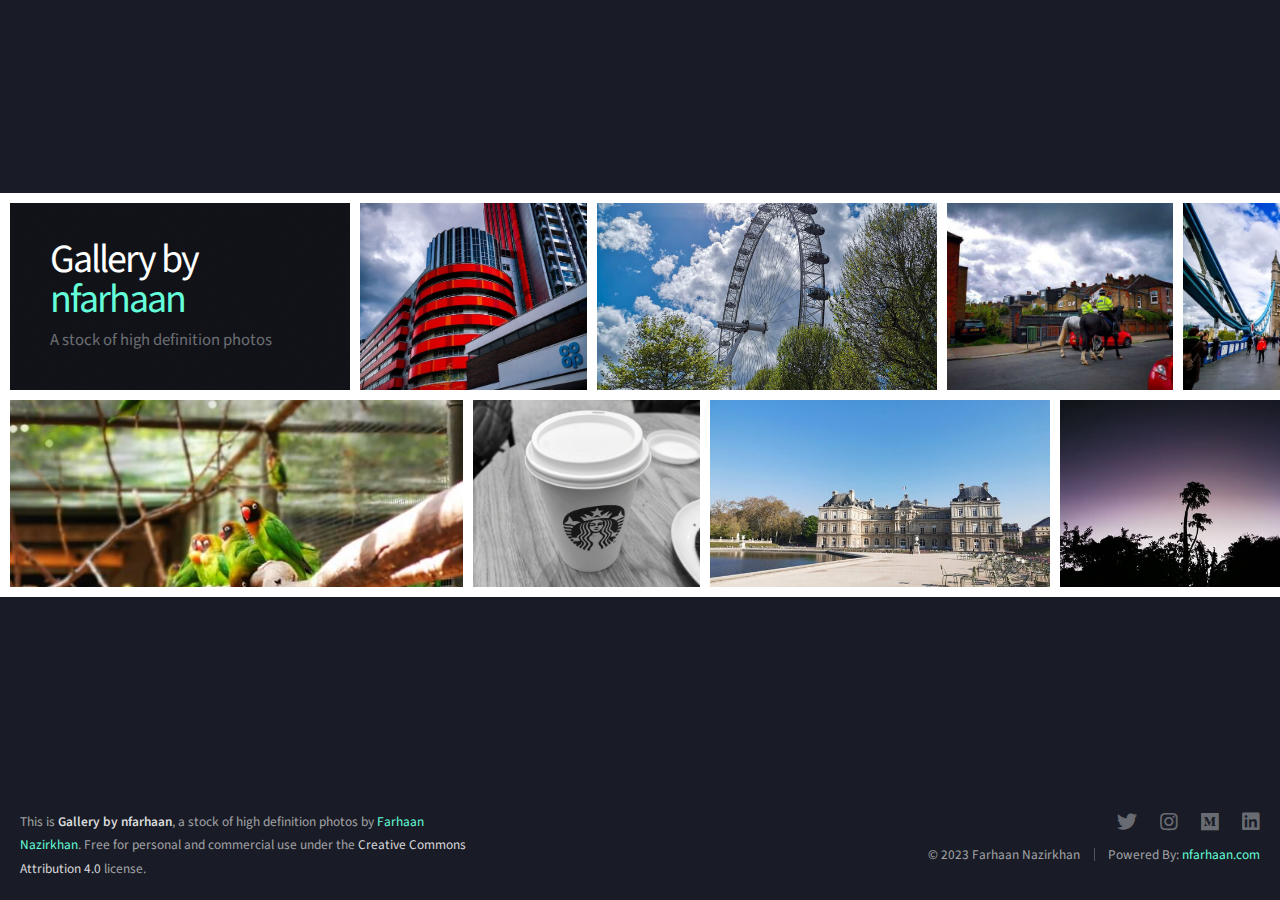
<file: gallery.html>
<!DOCTYPE HTML>

<html>
	<head>
		<link rel="apple-touch-icon" sizes="180x180" href="favicon/apple-touch-icon.png">
        <link rel="icon" type="image/png" sizes="32x32" href="favicon/favicon-32x32.png">
		<link rel="icon" type="image/png" sizes="16x16" href="favicon/favicon-16x16.png">
		<link rel="manifest" href="favicon/site.webmanifest"> 

		<title>Gallery by nfarhaan</title>
		<meta name="description" content="Gallery by nfarhaan is a stock of high-definition photos, free for 
		personal and commercial use under the Creative Commons Attribution 4.0 license.">
		<meta property="og:image" content="https://raw.githubusercontent.com/nfarhaan/nfarhaan.github.io/main/Additional%20Assets/GalleryThumbnail.png" data-react-helmet="true">

		<meta charset="utf-8" />
		<meta name=”robots” content=”noindex,nofollow”>
		<meta name=”robots” content=”noimageindex”>
		<meta name="viewport" content="width=device-width, initial-scale=1, user-scalable=no" />
		<link rel="stylesheet" href="gallery/assets/css/main.css" />
		<noscript><link rel="stylesheet" href="gallery/assets/css/noscript.css" /></noscript>

		<script async src="https://pagead2.googlesyndication.com/pagead/js/adsbygoogle.js?client=ca-pub-4139927889240750"
     	crossorigin="anonymous"></script>
	</head>
	<body class="is-preload">

	<!--BUY ME A COFFEE-->
       <script data-name="BMC-Widget" data-cfasync="false" src="https://cdnjs.buymeacoffee.com/1.0.0/widget.prod.min.js" data-id="nfarhaan" data-description="Support me on Buy me a coffee!" data-message="" data-color="#40DCA5" data-position="right" data-x_margin="18" data-y_margin="18"></script>


		<!-- Wrapper -->
			<div id="wrapper">

				<!-- Main -->
					<section id="main">

						<!-- Items -->
							<div class="items">

								<div class="item intro span-2">
									<h1>Gallery by <a class="green" href="https://nfarhaan.com">nfarhaan</a></h1>
									<p>A stock of high definition photos</p>
								</div>

								<article class="item thumb span-1"><h2>🇬🇧</h2><a href="gallery/images/row1/01.jpeg" class="image"><img src="gallery/images/row1/01s.jpeg" alt="" loading="lazy"></a></article>
								<article class="item thumb span-2"><h2>🇬🇧</h2><a href="gallery/images/row1/02.jpeg" class="image"><img src="gallery/images/row1/02s.jpeg" alt="" loading="lazy"></a></article>
								<article class="item thumb span-1"><h2>🇬🇧</h2><a href="gallery/images/row1/03.jpeg" class="image"><img src="gallery/images/row1/03s.jpeg" alt="" loading="lazy"></a></article>
								<article class="item thumb span-1"><h2>🇬🇧</h2><a href="gallery/images/row1/04.jpeg" class="image"><img src="gallery/images/row1/04s.jpeg" alt="" loading="lazy"></a></article>
								<article class="item thumb span-3"><h2>🇫🇷</h2><a href="gallery/images/row1/05.jpeg" class="image"><img src="gallery/images/row1/05s.jpeg" alt="" loading="lazy"></a></article>
								<article class="item thumb span-1"><h2>🇬🇧</h2><a href="gallery/images/row1/06.jpeg" class="image"><img src="gallery/images/row1/06s.jpeg" alt="" loading="lazy"></a></article>
								<article class="item thumb span-2"><h2>🇫🇷</h2><a href="gallery/images/row1/07.jpeg" class="image"><img src="gallery/images/row1/07s.jpeg" alt="" loading="lazy"></a></article>
								<article class="item thumb span-2"><h2>🇫🇷</h2><a href="gallery/images/row1/08.jpeg" class="image"><img src="gallery/images/row1/08s.jpeg" alt="" loading="lazy"></a></article>
								<article class="item thumb span-1"><h2>🇫🇷</h2><a href="gallery/images/row1/09.jpeg" class="image"><img src="gallery/images/row1/09s.jpeg" alt="" loading="lazy"></a></article>
								<article class="item thumb span-2"><h2>🇫🇷</h2><a href="gallery/images/row1/10.jpeg" class="image"><img src="gallery/images/row1/10s.jpeg" alt="" loading="lazy"></a></article>
								<article class="item thumb span-1"><h2>🇫🇷</h2><a href="gallery/images/row1/11.jpg" class="image"><img src="gallery/images/row1/11s.jpg" alt="" loading="lazy"></a></article>
								<article class="item thumb span-1"><h2>🇹🇷</h2><a href="gallery/images/row1/12.jpeg" class="image"><img src="gallery/images/row1/12s.jpeg" alt="" loading="lazy"></a></article>
								<article class="item thumb span-3"><h2></h2><a href="gallery/images/row1/13.jpeg" class="image"><img src="gallery/images/row1/13s.jpeg" alt="" loading="lazy"></a></article>
								<article class="item thumb span-1"><h2></h2><a href="gallery/images/row1/14.jpeg" class="image"><img src="gallery/images/row1/14s.jpeg" alt="" loading="lazy"></a></article>
								<article class="item thumb span-2"><h2></h2><a href="gallery/images/row1/15.jpeg" class="image"><img src="gallery/images/row1/15s.jpeg" alt="" loading="lazy"></a></article>
								<article class="item thumb span-2"><h2></h2><a href="gallery/images/row1/16.jpeg" class="image"><img src="gallery/images/row1/16s.jpeg" alt="" loading="lazy"></a></article>
								<article class="item thumb span-1"><h2></h2><a href="gallery/images/row1/17.jpg" class="image"><img src="gallery/images/row1/17s.jpg" alt="" loading="lazy"></a></article>
								<article class="item thumb span-2"><h2></h2><a href="gallery/images/row1/18.jpg" class="image"><img src="gallery/images/row1/18s.jpg" alt="" loading="lazy"></a></article>
								<article class="item thumb span-1"><h2></h2><a href="gallery/images/row1/19.jpg" class="image"><img src="gallery/images/row1/19s.jpg" alt="" loading="lazy"></a></article>
								<article class="item thumb span-1"><h2></h2><a href="gallery/images/row1/20.jpg" class="image"><img src="gallery/images/row1/20s.jpg" alt="" loading="lazy"></a></article>
								<article class="item thumb span-3"><h2></h2><a href="gallery/images/row1/21.jpg" class="image"><img src="gallery/images/row1/21s.jpg" alt="" loading="lazy"></a></article>
								<article class="item thumb span-1"><h2></h2><a href="gallery/images/row1/22.jpg" class="image"><img src="gallery/images/row1/22s.jpg" alt="" loading="lazy"></a></article>
								<article class="item thumb span-2"><h2></h2><a href="gallery/images/row1/23.jpg" class="image"><img src="gallery/images/row1/23s.jpg" alt="" loading="lazy"></a></article>
								<article class="item thumb span-1"><h2></h2><a href="gallery/images/row1/24.jpg" class="image"><img src="gallery/images/row1/24s.jpg" alt="" loading="lazy"></a></article>
								<article class="item thumb span-1"><h2></h2><a href="gallery/images/row1/25.jpg" class="image"><img src="gallery/images/row1/25s.jpg" alt="" loading="lazy"></a></article>
								
							</div>


							<!-- <script async src="https://pagead2.googlesyndication.com/pagead/js/adsbygoogle.js?client=ca-pub-4139927889240750"
									crossorigin="anonymous"></script>
								<ins class="adsbygoogle"
									style="display:block"
									data-ad-format="fluid"
									data-ad-layout-key="-6t+ed+2i-1n-4w"
									data-ad-client="ca-pub-4139927889240750"
									data-ad-slot="8754857686"></ins>
								<script>
									(adsbygoogle = window.adsbygoogle || []).push({});
							</script> -->

							


						<!-- Items -->
							<div class="items">

								<article class="item thumb span-3"><h2></h2><a href="gallery/images/row2/01.jpg" class="image"><img src="gallery/images/row2/01s.jpg" alt="" loading="lazy"></a></article>
								<article class="item thumb span-1"><h2></h2><a href="gallery/images/row2/02.jpg" class="image"><img src="gallery/images/row2/02s.jpg" alt="" loading="lazy"></a></article>
								<article class="item thumb span-2"><h2></h2><a href="gallery/images/row2/03.jpg" class="image"><img src="gallery/images/row2/03s.jpg" alt="" loading="lazy"></a></article>
								<article class="item thumb span-2"><h2></h2><a href="gallery/images/row2/04.jpg" class="image"><img src="gallery/images/row2/04s.jpg" alt="" loading="lazy"></a></article>
								<article class="item thumb span-1"><h2></h2><a href="gallery/images/row2/05.jpg" class="image"><img src="gallery/images/row2/05s.jpg" alt="" loading="lazy"></a></article>
								<article class="item thumb span-2"><h2></h2><a href="gallery/images/row2/06.jpg" class="image"><img src="gallery/images/row2/06s.jpg" alt="" loading="lazy"></a></article>
								<article class="item thumb span-3"><h2></h2><a href="gallery/images/row2/07.jpg" class="image"><img src="gallery/images/row2/07s.jpg" alt="" loading="lazy"></a></article>
								<article class="item thumb span-1"><h2></h2><a href="gallery/images/row2/08.jpeg" class="image"><img src="gallery/images/row2/08s.jpeg" alt="" loading="lazy"></a></article>
								<article class="item thumb span-3"><h2></h2><a href="gallery/images/row2/09.jpg" class="image"><img src="gallery/images/row2/09s.jpg" alt="" loading="lazy"></a></article>
								<article class="item thumb span-1"><h2></h2><a href="gallery/images/row2/10.jpg" class="image"><img src="gallery/images/row2/10s.jpg" alt="" loading="lazy"></a></article>
								<article class="item thumb span-2"><h2></h2><a href="gallery/images/row2/11.jpg" class="image"><img src="gallery/images/row2/11s.jpg" alt="" loading="lazy"></a></article>
								<article class="item thumb span-2"><h2></h2><a href="gallery/images/row2/12.jpg" class="image"><img src="gallery/images/row2/12s.jpg" alt="" loading="lazy"></a></article>
								<article class="item thumb span-1"><h2></h2><a href="gallery/images/row2/13.jpeg" class="image"><img src="gallery/images/row2/13s.jpeg" alt="" loading="lazy"></a></article>
								<article class="item thumb span-2"><h2></h2><a href="gallery/images/row2/14.jpeg" class="image"><img src="gallery/images/row2/14s.jpeg" alt="" loading="lazy"></a></article>
								<article class="item thumb span-1"><h2></h2><a href="gallery/images/row2/15.jpeg" class="image"><img src="gallery/images/row2/15s.jpeg" alt="" loading="lazy"></a></article>
								<article class="item thumb span-3"><h2></h2><a href="gallery/images/row2/16.jpg" class="image"><img src="gallery/images/row2/16s.jpg" alt="" loading="lazy"></a></article>
								<article class="item thumb span-1"><h2></h2><a href="gallery/images/row2/17.jpg" class="image"><img src="gallery/images/row2/17s.jpg" alt="" loading="lazy"></a></article>
								<article class="item thumb span-2"><h2></h2><a href="gallery/images/row2/18.jpg" class="image"><img src="gallery/images/row2/18s.jpg" alt="" loading="lazy"></a></article>
								<article class="item thumb span-2"><h2></h2><a href="gallery/images/row2/19.jpg" class="image"><img src="gallery/images/row2/19s.jpg" alt="" loading="lazy"></a></article>
								<article class="item thumb span-1"><h2></h2><a href="gallery/images/row2/20.jpg" class="image"><img src="gallery/images/row2/20s.jpg" alt="" loading="lazy"></a></article>
								<article class="item thumb span-2"><h2></h2><a href="gallery/images/row2/21.jpg" class="image"><img src="gallery/images/row2/21s.jpg" alt="" loading="lazy"></a></article>
								<article class="item thumb span-1"><h2></h2><a href="gallery/images/row2/22.jpg" class="image"><img src="gallery/images/row2/22s.jpg" alt="" loading="lazy"></a></article>
								<article class="item thumb span-3"><h2></h2><a href="gallery/images/row2/23.jpg" class="image"><img src="gallery/images/row2/23s.jpg" alt="" loading="lazy"></a></article>
								<article class="item thumb span-1"><h2></h2><a href="gallery/images/row2/24.jpg" class="image"><img src="gallery/images/row2/24s.jpg" alt="" loading="lazy"></a></article>
							</div>

					</section>

                <!-- ADS -->
				<!-- <br>
					<script type="text/javascript" src="https://udbaa.com/bnr.php?section=General&pub=635933&format=300x50&ga=g"></script>
					<noscript><a href="https://yllix.com/publishers/635933" target="_blank"><img src="//ylx-aff.advertica-cdn.com/pub_2hpya3.png" style="border:none;margin:0;padding:0;vertical-align:baseline;" alt="ylliX - Online Advertising Network" /></a></noscript>
				 -->

					<!-- Footer -->
					<section id="footer">
						<section>
							<p>This is <strong>Gallery by nfarhaan</strong>, a stock of high definition photos by <a class="green" href="https://nfarhaan.com">Farhaan Nazirkhan</a>. Free for personal
							and commercial use under the <a href="https://creativecommons.org/licenses/by/4.0/">Creative Commons Attribution 4.0</a> license.</p>
						</section>
						<section>
							<ul class="icons">
								<li><a href="https://twitter.com/nfarhaan12" class="icon brands fa-twitter"><span class="label">Twitter</span></a></li>
								<li><a href="https://www.instagram.com/farhaan_234/" class="icon brands fa-instagram"><span class="label">Instagram</span></a></li>
								<!-- <li><a href="https://github.com/nfarhaan" class="icon brands fa-github"><span class="label">Github</span></a></li> -->
								<li><a href="https://nfarhaan.medium.com/" class="icon brands fa-medium"><span class="label">Medium</span></a></li>
								<li><a href="https://www.linkedin.com/in/farhaannazirkhan/" class="icon brands fa-linkedin"><span class="label">Linkedin</span></a></li>
							</ul>
							<ul class="copyright">
								<li>&copy; 2023 Farhaan Nazirkhan</li><li>Powered By: <a class="green" href="https://nfarhaan.com">nfarhaan.com</a></li>
							</ul>
						</section>
					</section>

			</div>

		<!-- Scripts -->
			<script src="gallery/assets/js/jquery.min.js"></script>
			<script src="gallery/assets/js/jquery.poptrox.min.js"></script>
			<script src="gallery/assets/js/browser.min.js"></script>
			<script src="gallery/assets/js/breakpoints.min.js"></script>
			<script src="gallery/assets/js/util.js"></script>
			<script src="gallery/assets/js/main.js"></script>

			<!-- <script>
				$(document).ready(function() {
					$("body").on("contextmenu", function(e) {
						return false;
					  });
				  });
			  </script> -->
<script>
	$(function() {
		$('.lazy').lazy();
	});
	</script>

	</body>
</html>
</file>
<file: gallery/assets/css/noscript.css>
/* Main */

	#main {
		opacity: 1 !important;
		overflow-x: auto !important;
	}

		#main .item.thumb img {
			opacity: 1 !important;
		}
</file>
<file: gallery/assets/css/main.css>
@import url("https://fonts.googleapis.com/css?family=Source+Sans+Pro:400,600");
@import url("fontawesome-all.min.css");


html, body, div, span, applet, object,
iframe, h1, h2, h3, h4, h5, h6, p, blockquote,
pre, a, abbr, acronym, address, big, cite,
code, del, dfn, em, img, ins, kbd, q, s, samp,
small, strike, strong, sub, sup, tt, var, b,
u, i, center, dl, dt, dd, ol, ul, li, fieldset,
form, label, legend, table, caption, tbody,
tfoot, thead, tr, th, td, article, aside,
canvas, details, embed, figure, figcaption,
footer, header, hgroup, menu, nav, output, ruby,
section, summary, time, mark, audio, video {
	margin: 0;
	padding: 0;
	border: 0;
	font-size: 100%;
	font: inherit;
	vertical-align: baseline;}

article, aside, details, figcaption, figure,
footer, header, hgroup, menu, nav, section {
	display: block;}

body {
	line-height: 1;
	-webkit-user-select: none;
    -moz-user-select: none;
    -ms-user-select: none;
    user-select: none;
}

ol, ul {
	list-style: none;
}

blockquote, q {
	quotes: none;
}

	blockquote:before, blockquote:after, q:before, q:after {
		content: '';
		content: none;
	}

table {
	border-collapse: collapse;
	border-spacing: 0;
}

body {
	-webkit-text-size-adjust: none;
}

mark {
	background-color: transparent;
	color: inherit;
}

input::-moz-focus-inner {
	border: 0;
	padding: 0;
}

input, select, textarea {
	-moz-appearance: none;
	-webkit-appearance: none;
	-ms-appearance: none;
	appearance: none;
}

/* Basic */

	html {
		box-sizing: border-box;
	}

	*, *:before, *:after {
		box-sizing: inherit;
	}

	body {
		/* background-image: url("images/overlay.png"), -moz-linear-gradient(top, rgba(0, 0, 0, 0) 75%, rgba(0, 0, 0, 0.65)), url("../../images/bg.jpg"); */
		/* background-image: url("images/overlay.png"), -webkit-linear-gradient(top, rgba(0, 0, 0, 0) 75%, rgba(0, 0, 0, 0.65)), url("../../images/bg.jpg"); */
		/* background-image: url("images/overlay.png"), -ms-linear-gradient(top, rgba(0, 0, 0, 0) 75%, rgba(0, 0, 0, 0.65)), url("../../images/bg.jpg");
		background-image: url("images/overlay.png"), linear-gradient(top, rgba(0, 0, 0, 0) 75%, rgba(0, 0, 0, 0.65)), url("../../images/bg.jpg"); */
		background-position: top left, bottom left, auto;
		background-size: auto, 100% 100%, cover;
		background-attachment: fixed;
		background-repeat: repeat, no-repeat, auto;
		position: relative;
		background-color: #191C26;
		line-height: 1.75em;
		overflow-x: hidden;
		overflow-y: auto;
	}

		body.is-preload *, body.is-preload *:before, body.is-preload *:after {
			-moz-animation: none !important;
			-webkit-animation: none !important;
			-ms-animation: none !important;
			animation: none !important;
			-moz-transition: none !important;
			-webkit-transition: none !important;
			-ms-transition: none !important;
			transition: none !important;
		}

		@media screen and (max-width: 1280px) {

			body {
				background-attachment: scroll;
			}

		}

		@media screen and (max-width: 736px) {

			body {
				background-attachment: scroll;
				background-size: auto, 100% 100%, 250% auto;
				background-repeat: repeat, no-repeat, no-repeat;
				background-position: top left, bottom left, 50% 0%;
			}

		}

	body, input, select, textarea {
		font-family: 'Source Sans Pro';
		font-weight: 400;
		padding: 0;
		font-size: 13pt;
		color: rgba(255, 255, 255, 0.6);
	}

		@media screen and (max-width: 1680px) {

			body, input, select, textarea {
				font-size: 11pt;
			}

		}

		@media screen and (max-width: 1280px) {

			body, input, select, textarea {
				font-size: 10pt;
			}

		}

		@media screen and (max-width: 980px) {

			body, input, select, textarea {
				font-size: 11pt;
			}

		}

	a {
		color: #fff;
		color: rgba(255, 255, 255, 0.85);
		text-decoration: none;
		-moz-transition: color 0.25s ease-in-out;
		-webkit-transition: color 0.25s ease-in-out;
		-ms-transition: color 0.25s ease-in-out;
		transition: color 0.25s ease-in-out;
	}

		a:hover {
			color: #d64760;
		}

	h1, h2, h3, h4, h5, h6 {
		font-weight: 400;
		color: #fff;
		letter-spacing: -0.05em;
	}

	strong, b {
		color: #fff;
		color: rgba(255, 255, 255, 0.85);
		font-weight: 600;
	}

/* List */

	ul.icons {
		cursor: default;
		margin: 0 0 0.5em 0;
	}

		ul.icons li {
			display: inline-block;
			font-size: 1.5em;
			margin-left: 1em;
		}

			ul.icons li span {
				display: none;
			}

			ul.icons li a {
				opacity: 0.35;
				color: #fff;
				-moz-transition: opacity 0.25s ease-in-out;
				-webkit-transition: opacity 0.25s ease-in-out;
				-ms-transition: opacity 0.25s ease-in-out;
				transition: opacity 0.25s ease-in-out;
			}

				ul.icons li a:hover {
					opacity: 1.0;
				}

			ul.icons li:first-child {
				margin-left: 0;
			}

		@media screen and (max-width: 736px) {

			ul.icons {
				margin: 0 0 2em 0;
			}

		}

/* Icons */

	.icon {
		text-decoration: none;
		position: relative;
		text-decoration: none;
	}

		.icon:before {
			-moz-osx-font-smoothing: grayscale;
			-webkit-font-smoothing: antialiased;
			display: inline-block;
			font-style: normal;
			font-variant: normal;
			text-rendering: auto;
			line-height: 1;
			text-transform: none !important;
			font-family: 'Font Awesome 5 Free';
			font-weight: 400;
		}

		.icon:before {
			line-height: inherit;
		}

		.icon > .label {
			display: none;
		}

		.icon.solid:before {
			font-weight: 900;
		}

		.icon.brands:before {
			font-family: 'Font Awesome 5 Brands';
		}

/* Wrapper */

	#wrapper {
		min-height: 100vh;
		display: -moz-flex;
		display: -webkit-flex;
		display: -ms-flex;
		display: flex;
		-moz-flex-direction: column;
		-webkit-flex-direction: column;
		-ms-flex-direction: column;
		flex-direction: column;
		-moz-justify-content: space-between;
		-webkit-justify-content: space-between;
		-ms-justify-content: space-between;
		justify-content: space-between;
		-moz-align-items: center;
		-webkit-align-items: center;
		-ms-align-items: center;
		align-items: center;
		-moz-transition: -moz-filter 0.5s ease-in-out;
		-webkit-transition: -webkit-filter 0.5s ease-in-out;
		-ms-transition: -ms-filter 0.5s ease-in-out;
		transition: filter 0.5s ease-in-out;
	}

		#wrapper:before {
			content: '';
			display: block;
		}

		body.is-poptrox-visible #wrapper {
			-moz-filter: blur(0.25em);
			-webkit-filter: blur(0.25em);
			-ms-filter: blur(0.25em);
			filter: blur(0.25em);
		}

		@media screen and (max-width: 736px) {

			#wrapper {
				min-height: 0;
			}

		}

/* Scroll Zone */

	.scrollZone {
		position: fixed;
		width: 6rem;
		height: 100vh;
		cursor: -moz-grab;
		cursor: -webkit-grab;
		cursor: -ms-grab;
		cursor: grab;
		z-index: 9999;
	}

		.scrollZone.left {
			left: 0;
		}

		.scrollZone.right {
			right: 0;
		}

		@media screen and (max-width: 736px) {

			.scrollZone {
				display: none;
			}

		}

/* Main */

	#main {
		-moz-transition: opacity 1s ease-in-out;
		-webkit-transition: opacity 1s ease-in-out;
		-ms-transition: opacity 1s ease-in-out;
		transition: opacity 1s ease-in-out;
		-moz-transition-delay: 0.5s;
		-webkit-transition-delay: 0.5s;
		-ms-transition-delay: 0.5s;
		transition-delay: 0.5s;
		position: relative;
		z-index: 1;
		width: -moz-min-content;
		width: -webkit-min-content;
		width: -ms-min-content;
		width: min-content;
		max-width: 100vw;
		overflow-x: hidden;
		-webkit-overflow-scrolling: touch;
		padding: 5px;
	}

		#main .items {
			display: -moz-flex;
			display: -webkit-flex;
			display: -ms-flex;
			display: flex;
		}

			#main .items > :last-child {
				border-right: solid 10px #ffffff;
			}

		#main .item {
			-moz-flex-grow: 0;
			-webkit-flex-grow: 0;
			-ms-flex-grow: 0;
			flex-grow: 0;
			-moz-flex-shrink: 0;
			-webkit-flex-shrink: 0;
			-ms-flex-shrink: 0;
			flex-shrink: 0;
			margin: 5px;
			height: 16em;
			box-shadow: 0 0 0 10px #ffffff;
		}

			#main .item.span-1 {
				width: 20em;
			}

			#main .item.span-2 {
				width: 30em;
			}

			#main .item.span-3 {
				width: 40em;
			}

			#main .item.intro {
				background-color: #111319;
				background-image: url("images/overlay.png");
				display: -moz-flex;
				display: -webkit-flex;
				display: -ms-flex;
				display: flex;
				-moz-flex-direction: column;
				-webkit-flex-direction: column;
				-ms-flex-direction: column;
				flex-direction: column;
				-moz-justify-content: center;
				-webkit-justify-content: center;
				-ms-justify-content: center;
				justify-content: center;
				padding: 1em 3em;
			}

				#main .item.intro h1 {
					font-size: 3em;
					line-height: 1em;
				}

				#main .item.intro p {
					font-size: 1.25em;
					line-height: 1.5em;
					margin: 0.5em 0 0 0;
					opacity: 0.65;
				}

			#main .item.thumb {
				display: block;
				position: relative;
				background: rgba(255, 255, 255, 0.25);
				cursor: default;
			}

				#main .item.thumb h2 {
					/* position: absolute;
					bottom: 0;
					left: 0;
					background: rgba(18, 21, 29, 0.85);
					padding: 1em;
					font-weight: 400;
					line-height: 0.5em;
					z-index: 2; */
					display:none;
				}

				#main .item.thumb img {
					display: block;
					z-index: 1;
					position: absolute;
					top: 0;
					left: 0;
					width: 100%;
					height: 100%;
					-moz-object-fit: cover;
					-webkit-object-fit: cover;
					-ms-object-fit: cover;
					object-fit: cover;
					-moz-object-position: center;
					-webkit-object-position: center;
					-ms-object-position: center;
					object-position: center;
					-moz-transition: opacity 0.75s ease-in-out;
					-webkit-transition: opacity 0.75s ease-in-out;
					-ms-transition: opacity 0.75s ease-in-out;
					transition: opacity 0.75s ease-in-out;
					-moz-transition-delay: 1.25s;
					-webkit-transition-delay: 1.25s;
					-ms-transition-delay: 1.25s;
					transition-delay: 1.25s;
				}

				#main .item.thumb.delay-1 img {
					-moz-transition-delay: 1.375s;
					-webkit-transition-delay: 1.375s;
					-ms-transition-delay: 1.375s;
					transition-delay: 1.375s;
				}

				#main .item.thumb.delay-2 img {
					-moz-transition-delay: 1.5s;
					-webkit-transition-delay: 1.5s;
					-ms-transition-delay: 1.5s;
					transition-delay: 1.5s;
				}

				#main .item.thumb.delay-3 img {
					-moz-transition-delay: 1.625s;
					-webkit-transition-delay: 1.625s;
					-ms-transition-delay: 1.625s;
					transition-delay: 1.625s;
				}

				#main .item.thumb.delay-4 img {
					-moz-transition-delay: 1.75s;
					-webkit-transition-delay: 1.75s;
					-ms-transition-delay: 1.75s;
					transition-delay: 1.75s;
				}

				#main .item.thumb.delay-5 img {
					-moz-transition-delay: 1.875s;
					-webkit-transition-delay: 1.875s;
					-ms-transition-delay: 1.875s;
					transition-delay: 1.875s;
				}

				#main .item.thumb.delay-6 img {
					-moz-transition-delay: 2s;
					-webkit-transition-delay: 2s;
					-ms-transition-delay: 2s;
					transition-delay: 2s;
				}

		body.is-preload #main {
			opacity: 0;
		}

			body.is-preload #main .item.thumb img {
				opacity: 0;
			}

		@media screen and (max-width: 1680px) {

			#main .item {
				height: 14em;
			}

				#main .item.span-1 {
					width: 17em;
				}

				#main .item.span-2 {
					width: 25.5em;
				}

				#main .item.span-3 {
					width: 34em;
				}

		}

		@media screen and (max-width: 736px) {

			#main {
				width: 100%;
				overflow-x: hidden;
				overflow-y: auto;
				padding: 2.5px;
			}

				#main .items {
					-moz-flex-wrap: wrap;
					-webkit-flex-wrap: wrap;
					-ms-flex-wrap: wrap;
					flex-wrap: wrap;
					-moz-justify-content: center;
					-webkit-justify-content: center;
					-ms-justify-content: center;
					justify-content: center;
				}

					#main .items > :last-child {
						border-right: 0;
					}

				#main .item {
					-moz-flex-grow: 1;
					-webkit-flex-grow: 1;
					-ms-flex-grow: 1;
					flex-grow: 1;
					-moz-flex-shrink: 1;
					-webkit-flex-shrink: 1;
					-ms-flex-shrink: 1;
					flex-shrink: 1;
					width: calc(50vw - 15px) !important;
					margin: 2.5px;
					box-shadow: 0 0 0 5px #ffffff;
				}

					#main .item.intro {
						width: calc(100vw - 20px) !important;
						text-align: center;
						height: auto;
						padding: 3em;
					}

						#main .item.intro h1 {
							font-size: 2em;
						}

						#main .item.intro p {
							font-size: 1em;
						}

					#main .item.thumb h2 {
						display: none;
					}

		}

		@media screen and (max-width: 480px) {

			#main .item {
				height: 10em;
			}

		}

/* Header */

	#footer {
		width: 100%;
		padding: 1.5em;
		display: -moz-flex;
		display: -webkit-flex;
		display: -ms-flex;
		display: flex;
		-moz-justify-content: space-between;
		-webkit-justify-content: space-between;
		-ms-justify-content: space-between;
		justify-content: space-between;
		position: relative;
		z-index: 9999;
	}

		#footer > section:first-child {
			text-align: left;
			max-width: 36em;
			padding-right: 2em;
		}

		#footer > section:last-child {
			text-align: right;
			max-width: 36em;
		}

		#footer h2 {
			font-size: 2.25em;
			margin: 0 0 1em 0;
		}

		#footer .copyright li {
			display: inline-block;
			margin-left: 1em;
			padding-left: 1em;
			border-left: solid 1px rgba(255, 255, 255, 0.25);
			line-height: 1em;
		}

			#footer .copyright li:first-child {
				border-left: 0;
				margin-left: 0;
				padding-left: 0;
			}

		@media screen and (max-width: 980px) {

			#footer {
				-moz-flex-direction: column;
				-webkit-flex-direction: column;
				-ms-flex-direction: column;
				flex-direction: column;
			}

				#footer > section:first-child {
					width: 100%;
					padding-right: 0;
				}

				#footer > section:last-child {
					text-align: left;
					margin: 1.5em 0 0 0;
					width: 100%;
				}

		}

		@media screen and (max-width: 736px) {

			#footer {
				text-align: center;
				padding: 3em;
			}

				#footer > section:first-child {
					text-align: center;
					max-width: 100%;
				}

				#footer > section:last-child {
					text-align: center;
					max-width: 100%;
				}

				#footer .copyright li {
					display: block;
					margin: 0.75em 0 0 0;
					padding-left: 0;
					border-left: 0;
				}

					#footer .copyright li:first-child {
						margin-top: 0;
					}

		}

/* Popup */

	.poptrox-popup {
		background: #1a1f2c;
		background: rgba(18, 21, 29, 0.9);
		box-shadow: 0px 0px 0px 10px #fff, 0px 10px 60px 10px rgba(8, 11, 19, 0.55);
		cursor: default;
	}

		.poptrox-popup .loader {
			display: block;
			width: 48px;
			height: 48px;
			position: absolute;
			top: 50%;
			left: 50%;
			margin: -24px 0 0 -24px;
			background: url("images/loader.svg");
			opacity: 0.25;
		}

		.poptrox-popup .caption {
			position: absolute;
			bottom: 0;
			left: 0;
			background: #1a1f2c;
			background: rgba(18, 21, 29, 0.85);
			display: block;
			width: 100%;
			line-height: 75px;
			text-align: center;
			font-size: 1.25em;
			color: #fff;
		}

		.poptrox-popup .nav-next, .poptrox-popup .nav-previous {
			text-decoration: none;
			font-weight: normal;
			font-style: normal;
			-moz-transition: opacity 0.25s ease-in-out;
			-webkit-transition: opacity 0.25s ease-in-out;
			-ms-transition: opacity 0.25s ease-in-out;
			transition: opacity 0.25s ease-in-out;
			opacity: 0.35;
		}

			.poptrox-popup .nav-next:hover, .poptrox-popup .nav-previous:hover {
				opacity: 1.0;
			}

		.poptrox-popup .nav-next, .poptrox-popup .nav-previous {
			text-decoration: none;
			text-transform: none !important;
			width: 150px;
			height: 75px;
			position: absolute;
			bottom: 0;
			cursor: pointer;
			font-size: 3em;
			line-height: 75px;
		}

			.poptrox-popup .nav-next:before, .poptrox-popup .nav-previous:before {
				-moz-osx-font-smoothing: grayscale;
				-webkit-font-smoothing: antialiased;
				display: inline-block;
				font-style: normal;
				font-variant: normal;
				text-rendering: auto;
				line-height: 1;
				text-transform: none !important;
				font-family: 'Font Awesome 5 Free';
				font-weight: 900;
			}

		/* .poptrox-popup .nav-next {
			right: 0;
			text-align: right;
			padding-right: 30px;
		}

			.poptrox-popup .nav-next:before {
				content: '\f105';
			}

		.poptrox-popup .nav-previous {
			left: 0;
			text-align: left;
			padding-left: 30px;
		}

			.poptrox-popup .nav-previous:before {
				content: '\f104';
			} */
/* MOBILE */
		@media screen and (max-width: 736px) {

			.poptrox-popup {
				background: #0a0f1c;
				box-shadow: 0px 0px 30px 10px rgba(8, 11, 19, 0.85);
				border: solid 2.5px #fff;
				-moz-box-sizing: content-box;
				-webkit-box-sizing: content-box;
				-ms-box-sizing: content-box;
				box-sizing: content-box;
			}

			.poptrox-popup .caption {
				position: absolute;
				bottom: 0;
				left: 0;
				background: #1a1f2c;
				background: rgba(18, 21, 29, 0.85);
				display: block;
				width: 100%;
				line-height: 50px;
				text-align: center;
				font-size: 1.25em;
				color: #fff;
			}

				.poptrox-popup .nav-next {
					display: none !important;
				}

				.poptrox-popup .nav-previous {
					display: none !important;
				}

		}

/* .poptrox-popup{
		pointer-events: none;

} */

.green{
	color:#64ffda;
	text-decoration: none;
  }
</file>
